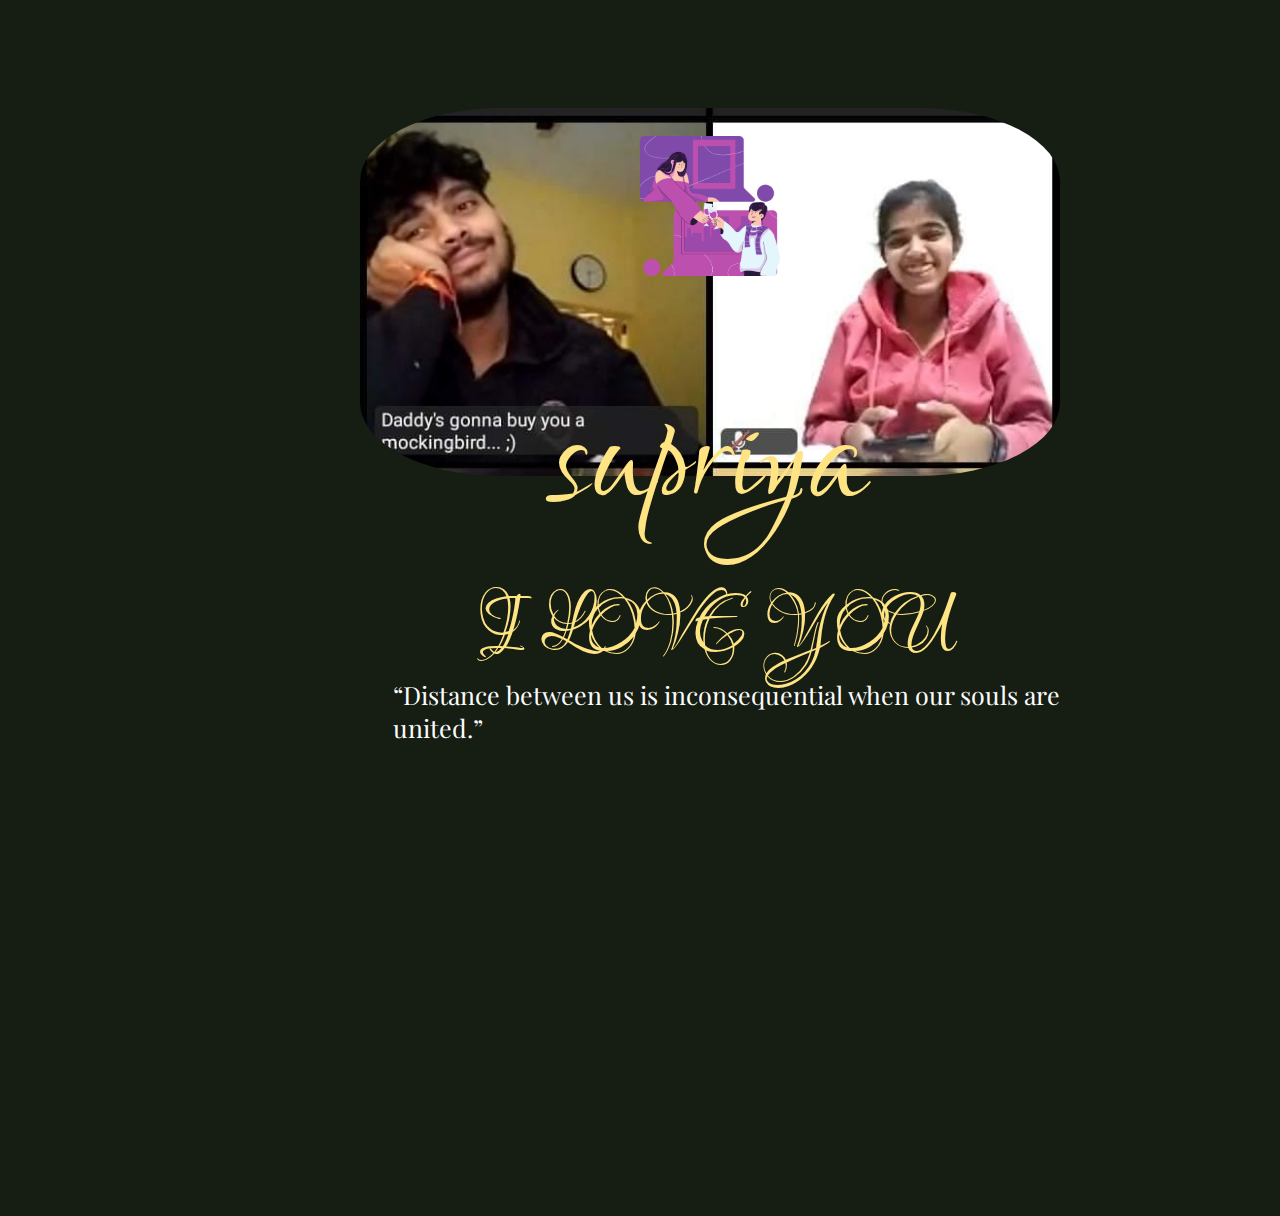
<file: index.html>
<!DOCTYPE html>
<html lang="en">
<head>
    <meta charset="UTF-8">
    <meta http-equiv="X-UA-Compatible" content="IE=edge">
    <meta name="viewport" content="width=device-width, initial-scale=1.0">
    <title>For My Baby GIrl</title>
    <link rel="stylesheet" href="./style.css">
    <link rel="preconnect" href="https://fonts.googleapis.com">
<link rel="preconnect" href="https://fonts.gstatic.com" crossorigin>
<link href="https://fonts.googleapis.com/css2?family=Lovers+Quarrel&display=swap" rel="stylesheet">
<link rel="preconnect" href="https://fonts.googleapis.com">
<link rel="preconnect" href="https://fonts.gstatic.com" crossorigin>
<link href="https://fonts.googleapis.com/css2?family=Playfair+Display:ital,wght@1,500&display=swap" rel="stylesheet">
</head>
<body>
    <div class="container">
        
        <div class="image-stack">
           <div class="name image-stack__item">
            <h2>supriya</h2>
            
        </div> 
        <div class="ily">
            <h1> I LOVE YOU</h1>
        </div>
        <div class="quote">
            <p>“Distance between us is inconsequential when our souls are united.”</p>
        </div>
          <div class="image-stack__item image-stack__item--top">
            
            <a href="./page/index.html"><img width="100%" src="./IMG/stimkar.png"/></a>
          </div>
          <div class="image-stack__item image-stack__item--bottom">
            <img style="border-radius: 20%;" src="./IMG/IMG_20230201_214441_636.jpg" alt="">
          </div>
        </div>
        
      </div>
</body>
</html>
</file>
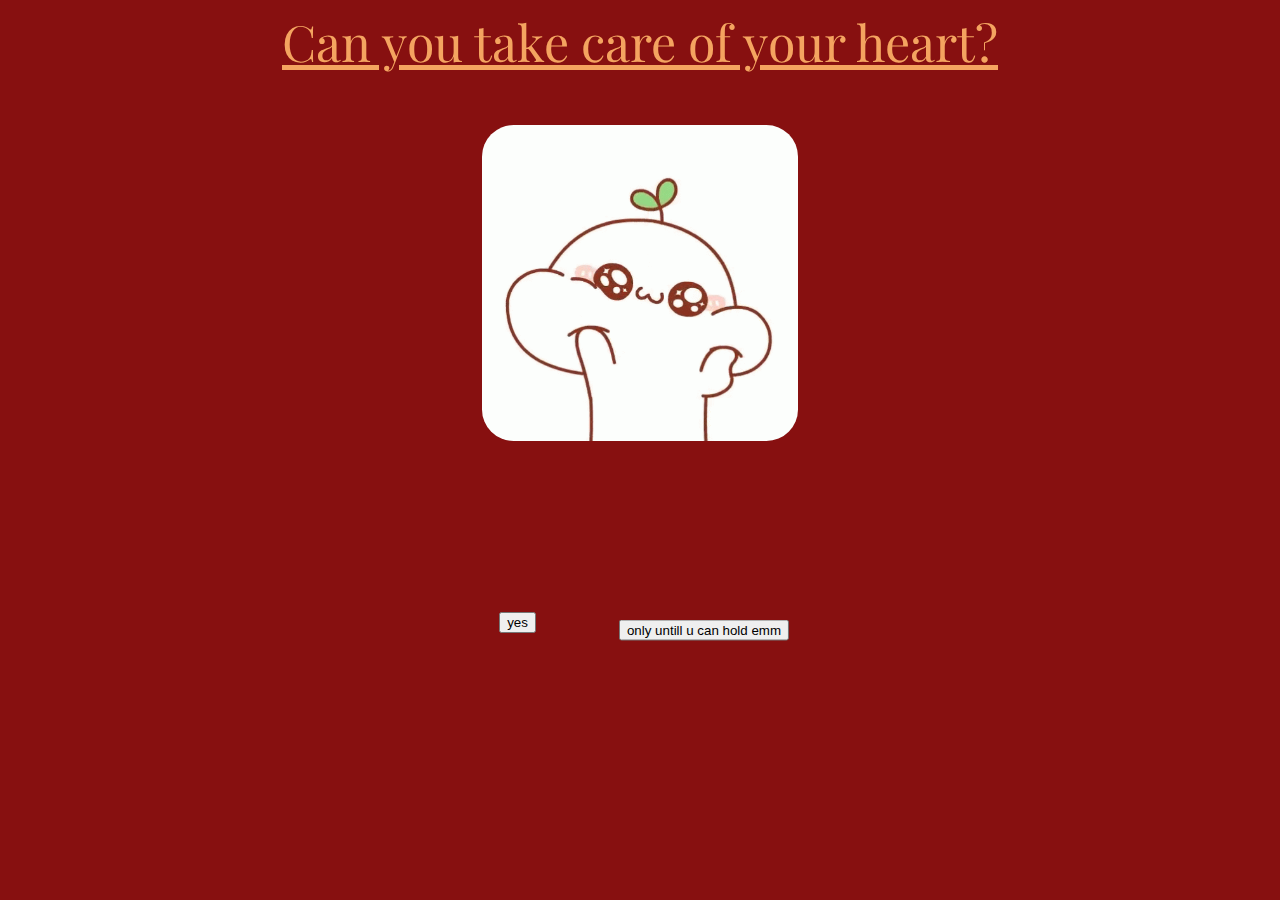
<file: page/index.html>
<html>
<head>
<title>hearts</title>
<link href="https://cdn.jsdelivr.net/npm/bootstrap@5.3.0/dist/css/bootstrap.min.css" rel="stylesheet" integrity="sha384-9ndCyUaIbzAi2FUVXJi0CjmCapSmO7SnpJef0486qhLnuZ2cdeRhO02iuK6FUUVM" crossorigin="anonymous">
<link rel="preconnect" href="https://fonts.gstatic.com" crossorigin>
<link href="https://fonts.googleapis.com/css2?family=Playfair+Display:ital,wght@1,500&display=swap" rel="stylesheet">

<style>
    body { background: rgb(135, 16, 16) !important; }

p {
text-align: center;
font-size: 50px;
font-family: 'Playfair Display', serif;
color: sandybrown;
}
img {
display: block;
margin: 0 auto;
width: 25%;
}
.gif{
    border-radius: 10%;
}
</style>
</head>
<body>
<p> <u>Can you take care of your heart?</u></p>
<img class="gif" src="../IMG/cat-begging.gif">
</body>
<title>Botões</title>
<style>
#botao1 {
position: fixed;
top: 70%;
left: 55%;
transform: translate(-50%, -50%);
}
#botao2 {
position: absolute;
 left: 39%;
  top: 68%;
}
</style>
</head>
<body>
    <button id="botao1" type="button" class="btn btn-outline-danger">only untill u can hold emm</button>
    <button id="botao2" type="button" class="btn btn-secondary">yes</button>

<script>
const button2 = document.getElementById('botao2');
let left = 40;
button2.addEventListener('mouseover', function() {
  if(left == 40){
    left = 44;
  }else{
    left = 40;
  }
  this.style.left = left + '%';
});

</script>
<script>document.getElementById('botao1').addEventListener('click', function() {
alert('ThAts My BabY❤😁');
});
</script>
</body>
</html>
</file>
<file: style.css>
html{    background-color: rgb(22, 29, 18); }



*{
    box-sizing: border-box;
  }
  .container {
    padding: 100px 30px;
    width: 100%;
    margin: 0 auto;
    max-width: 900px;
  }
  
  /*Relevant styles */ 
  .image-stack {
    display: grid;
    position: relative; /* imperative for the overlapping to work*/ 
    grid-template-columns: repeat(12, 1fr);
    grid-template-rows: repeat(20, 50px);
  }
  
  .image-stack__item--bottom {
    grid-column: 3 / 13;
    grid-row: 1;
  }
  
  .image-stack__item--top {
    grid-row: 1;
    grid-column: 7 / 9;
    padding-top: 20%; /* slightly arbitrary, keeps proportion once resized*/ 
    z-index: 1; /*tells the browser to make this image on top*/
  }
  
  img {
    width: 100%;
    
  }

  .name{
    position: relative;
    padding: 0%;
    grid-column: 5 /9;
    grid-row: 2/-1;
    z-index: 1;
    padding-left: 50px;
    padding-top: 25px;
  }
  h2{
    font-family: 'Lovers Quarrel', cursive;
    font-size: 200px;
    color: rgb(255, 228, 132);
    font-weight: 400;
  }
  h1{
    font-family: 'Lovers Quarrel', cursive;
    font-size: 100px;
    color: rgb(255, 228, 132);
    font-weight: 400;
  }
  .ily{
    position: relative;
    padding: 0%;
    grid-column: 4 /-1;
    grid-row: 9/-1;
    z-index: 1;
    padding-left: 50px;
    
  }
  .quote{
    position: relative;
    
    grid-column: 3 /-1;
    grid-row: 11/15;
    z-index: 1;
    padding-left: 33px;
    padding-top: 45px;
    
  }
  p{
    font-family: 'Playfair Display', serif;
    font-size: 25px;
    color: rgb(251, 252, 253);
  }
</file>
